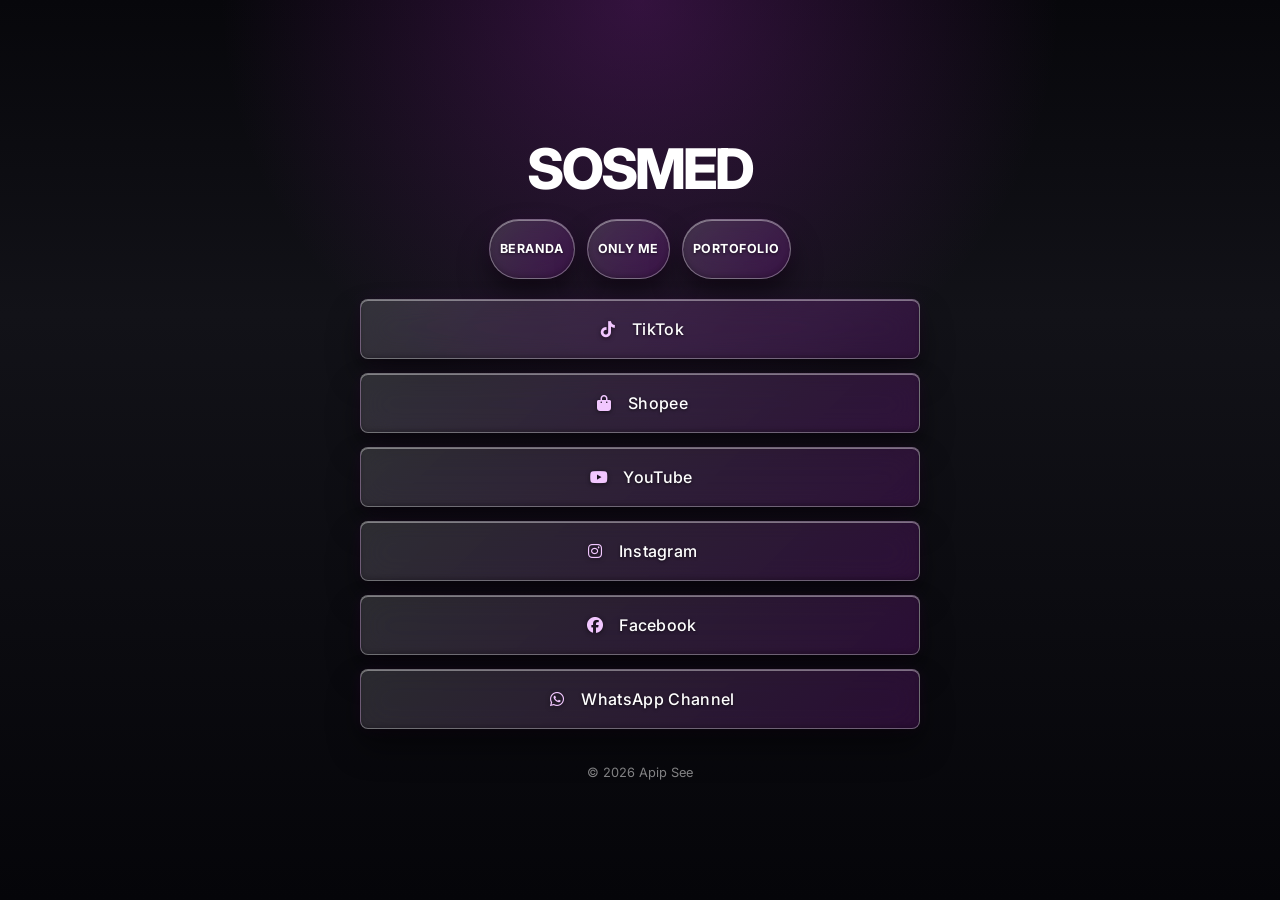
<file: index.html>
<!DOCTYPE html>
<html lang="en">
  <head>
    <meta charset="UTF-8" />
    <meta name="viewport" content="width=device-width, initial-scale=1.0" />
    <title>Sosmed — Apip See</title>
    <meta name="description" content="Apip See's social media links." />
    <meta name="theme-color" content="#000000" />

    <link rel="icon" type="image/png" href="assets/img/favicon.png" />
    <link rel="preconnect" href="https://fonts.googleapis.com" />
    <link rel="preconnect" href="https://fonts.gstatic.com" crossorigin />
    <link
      href="https://fonts.googleapis.com/css2?family=Inter:wght@400;500;600;700;800&display=swap"
      rel="stylesheet"
    />
    <link rel="stylesheet" href="assets/css/style.css?v=5" />
    <link
      rel="stylesheet"
      href="https://cdnjs.cloudflare.com/ajax/libs/font-awesome/6.7.2/css/all.min.css"
    />
  </head>
  <body>
    <main class="container">
      <section class="profile" aria-label="Social media links">
        <h1 class="sosmed-title">Sosmed</h1>
        <div class="profile-actions home-actions">
          <a
            class="social-button home-button"
            href="https://apipsee.github.io/apip_see/"
            aria-label="Kembali ke halaman beranda"
            title="Beranda"
          >
            <span>BERANDA</span>
          </a>
          <a
            class="social-button home-button"
            href="https://apipsee.github.io/ONLY-ME/"
            aria-label="Buka halaman Only Me"
            title="Only Me"
          >
            <span>ONLY ME</span>
          </a>
          <a
            class="social-button home-button"
            href="https://apipsee.github.io/OTHER/"
            aria-label="Buka halaman Portofolio"
            title="Portofolio"
          >
            <span>PORTOFOLIO</span>
          </a>
        </div>
      </section>

      <div class="social-wrapper">
        <section class="social-links" aria-label="Social media links">
          <a
            class="social-button"
            href="https://www.tiktok.com/@apip_see?_r=1&_t=ZS-998VnwN2Xdh"
            target="_blank"
            rel="noopener noreferrer"
            aria-label="Visit Apip See on TikTok"
          >
            <i class="fa-brands fa-tiktok" aria-hidden="true"></i>
            <span>TikTok</span>
          </a>

          <a
            class="social-button"
            href="https://id.shp.ee/r84qjd7h?fromSource=copy_link&smtt=0.0.9"
            target="_blank"
            rel="noopener noreferrer"
            aria-label="Visit Apip See on Shopee"
          >
            <i class="fa-solid fa-bag-shopping" aria-hidden="true"></i>
            <span>Shopee</span>
          </a>

          <a
            class="social-button"
            href="https://youtube.com/@apip_see?si=nrTDx19M_37WhkHU"
            target="_blank"
            rel="noopener noreferrer"
            aria-label="Visit Apip See on YouTube"
          >
            <i class="fa-brands fa-youtube" aria-hidden="true"></i>
            <span>YouTube</span>
          </a>

          <a
            class="social-button"
            href="https://www.instagram.com/apip_see?igsi=MWdwaXJvemthZ3NyNg%3D%3D&utm_source=qr"
            target="_blank"
            rel="noopener noreferrer"
            aria-label="Visit Apip See on Instagram"
          >
            <i class="fa-brands fa-instagram" aria-hidden="true"></i>
            <span>Instagram</span>
          </a>

          <a
            class="social-button"
            href="https://www.facebook.com/ApipSee"
            target="_blank"
            rel="noopener noreferrer"
            aria-label="Visit Apip See on Facebook"
          >
            <i class="fa-brands fa-facebook" aria-hidden="true"></i>
            <span>Facebook</span>
          </a>

          <a
            class="social-button"
            href="https://whatsapp.com/channel/0029Vb8eyr71CYoKvcGhv90O"
            target="_blank"
            rel="noopener noreferrer"
            aria-label="Visit Apip See WhatsApp Channel"
          >
            <i class="fa-brands fa-whatsapp" aria-hidden="true"></i>
            <span>WhatsApp Channel</span>
          </a>
        </section>
      </div>

      <footer class="site-footer">© 2026 Apip See</footer>
    </main>
  </body>
</html>
</file>
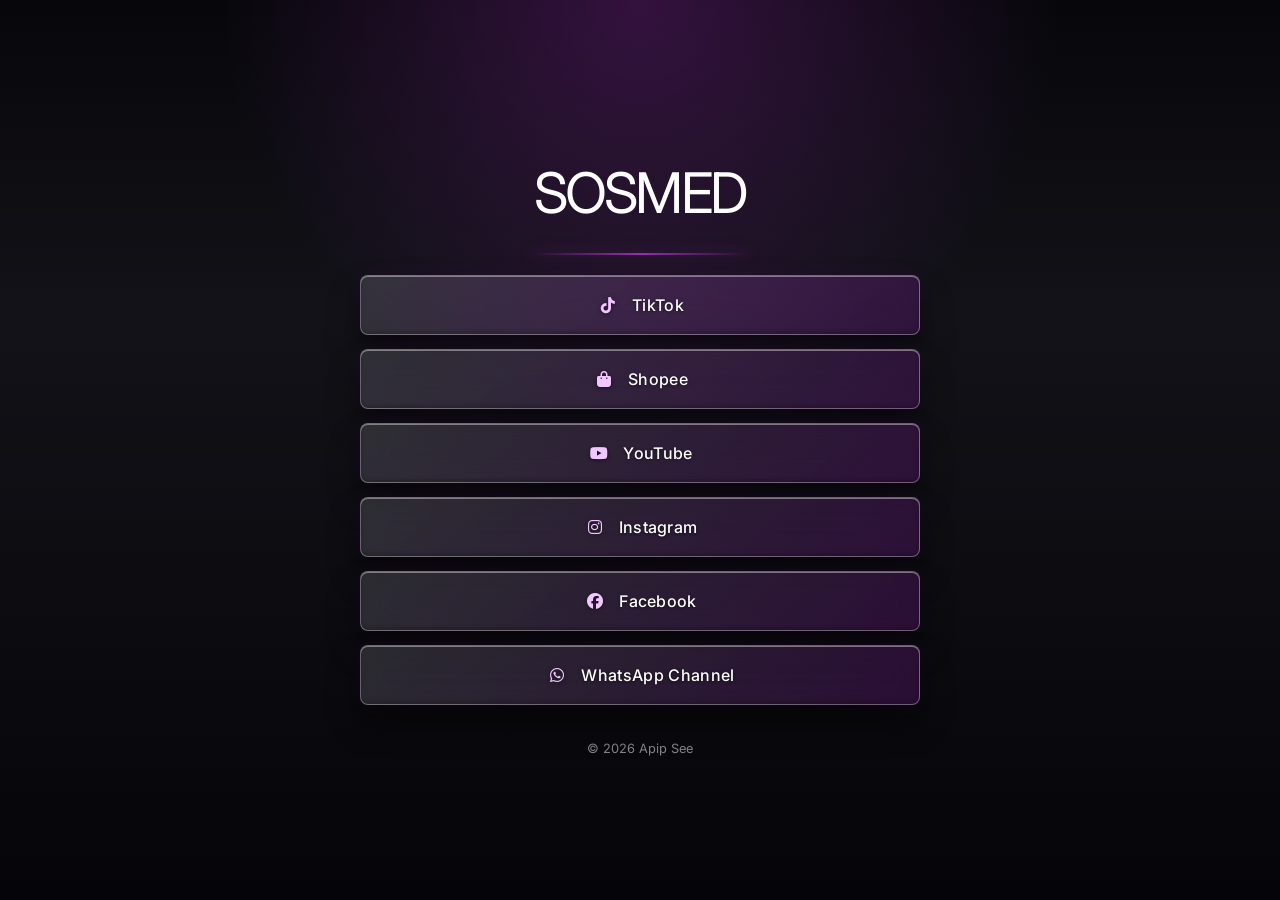
<file: sosmed.html>
<!DOCTYPE html>
<html lang="en">
  <head>
    <meta charset="UTF-8" />
    <meta name="viewport" content="width=device-width, initial-scale=1.0" />
    <title>Sosmed — Apip See</title>
    <meta name="description" content="Apip See's social media links." />
    <meta name="theme-color" content="#000000" />

    <link rel="icon" type="image/png" href="assets/img/favicon.png" />
    <link rel="preconnect" href="https://fonts.googleapis.com" />
    <link rel="preconnect" href="https://fonts.gstatic.com" crossorigin />
    <link
      href="https://fonts.googleapis.com/css2?family=Inter:wght@400;500;600;700;800&display=swap"
      rel="stylesheet"
    />
    <link rel="stylesheet" href="assets/css/style.css?v=2" />
    <link
      rel="stylesheet"
      href="https://cdnjs.cloudflare.com/ajax/libs/font-awesome/6.7.2/css/all.min.css"
    />
  </head>
  <body>
    <main class="container">
      <section class="profile" aria-label="Social media links">
        <h1>Sosmed</h1>
        <div class="section-divider" aria-hidden="true"></div>
      </section>

      <div class="social-wrapper">
        <section class="social-links" aria-label="Social media links">
          <a
            class="social-button"
            href="https://www.tiktok.com/@apip_see?_r=1&_t=ZS-998VnwN2Xdh"
            target="_blank"
            rel="noopener noreferrer"
            aria-label="Visit Apip See on TikTok"
          >
            <i class="fa-brands fa-tiktok" aria-hidden="true"></i>
            <span>TikTok</span>
          </a>

          <a
            class="social-button"
            href="https://id.shp.ee/r84qjd7h?fromSource=copy_link&smtt=0.0.9"
            target="_blank"
            rel="noopener noreferrer"
            aria-label="Visit Apip See on Shopee"
          >
            <i class="fa-solid fa-bag-shopping" aria-hidden="true"></i>
            <span>Shopee</span>
          </a>

          <a
            class="social-button"
            href="https://youtube.com/@apip_see?si=nrTDx19M_37WhkHU"
            target="_blank"
            rel="noopener noreferrer"
            aria-label="Visit Apip See on YouTube"
          >
            <i class="fa-brands fa-youtube" aria-hidden="true"></i>
            <span>YouTube</span>
          </a>

          <a
            class="social-button"
            href="https://www.instagram.com/apip_see?igsi=MWdwaXJvemthZ3NyNg%3D%3D&utm_source=qr"
            target="_blank"
            rel="noopener noreferrer"
            aria-label="Visit Apip See on Instagram"
          >
            <i class="fa-brands fa-instagram" aria-hidden="true"></i>
            <span>Instagram</span>
          </a>

          <a
            class="social-button"
            href="https://www.facebook.com/ApipSee"
            target="_blank"
            rel="noopener noreferrer"
            aria-label="Visit Apip See on Facebook"
          >
            <i class="fa-brands fa-facebook" aria-hidden="true"></i>
            <span>Facebook</span>
          </a>

          <a
            class="social-button"
            href="https://whatsapp.com/channel/0029Vb8eyr71CYoKvcGhv90O"
            target="_blank"
            rel="noopener noreferrer"
            aria-label="Visit Apip See WhatsApp Channel"
          >
            <i class="fa-brands fa-whatsapp" aria-hidden="true"></i>
            <span>WhatsApp Channel</span>
          </a>
        </section>
      </div>

      <footer class="site-footer">© 2026 Apip See</footer>
    </main>
  </body>
</html>
</file>
<file: assets/css/style.css>
/* =========================================
   GLOBAL RESET
========================================= */
* {
  box-sizing: border-box;
}

html {
  scroll-behavior: smooth;
  width: 100%;
  overflow-x: hidden;
}

body {
  margin: 0;
  min-height: 100vh;
  display: flex;
  align-items: center;
  justify-content: center;
  background:
    radial-gradient(circle at top, rgba(155, 43, 180, 0.3), transparent 38%),
    linear-gradient(180deg, #07070b 0%, #121218 35%, #050509 100%);
  color: #ffffff;
  font-family: "Inter", Arial, sans-serif;
  line-height: 1.5;
  width: 100%;
  overflow-x: hidden;
}

img {
  max-width: 100%;
  display: block;
}

/* =========================================
   MAIN CONTAINER
========================================= */
.container {
  width: min(100%, 600px);
  margin: 32px auto;
  padding: 28px 20px 18px;
}

/* =========================================
   PROFILE SECTION
========================================= */
.profile {
  text-align: center;
  opacity: 0;
  transform: translateY(12px);
  animation: fadeUp 0.65s ease forwards;
}

.profile-image {
  width: 160px;
  height: 160px;
  object-fit: cover;
  border-radius: 50%;
  margin: 0 auto 20px;
}

h1 {
  margin: 0;
  font-size: clamp(2.4rem, 7vw, 3.5rem);
  font-family: "Righteous", "Inter", sans-serif;
  font-weight: 400;
  text-transform: uppercase;
  letter-spacing: -0.05em;
}

.sosmed-title {
  font-family: "Inter", Arial, sans-serif;
  font-weight: 800;
}

.profile-actions {
  display: flex;
  justify-content: center;
  align-items: center;
  gap: 12px;
}

.home-actions {
  margin-top: 8px;
}

.profile .me-button {
  display: flex;
  grid-template-columns: none;
  width: auto;
  min-height: 42px;
  margin: 12px 0 0;
  padding: 0 12px;
  gap: 0;
  border: 1px solid rgba(155, 43, 180, 0.9);
  border-radius: 999px;
  background: rgba(155, 43, 180, 0.22);
  box-shadow: 0 0 8px rgba(155, 43, 180, 0.62), inset 0 0 8px rgba(155, 43, 180, 0.2);
  animation: none;
}

.profile .me-button:hover,
.profile .me-button:focus-visible {
  background: rgba(155, 43, 180, 0.38);
  border-color: #9B2BB4;
  box-shadow: 0 0 12px rgba(155, 43, 180, 0.78), inset 0 0 10px rgba(155, 43, 180, 0.28);
}

.profile .me-button i {
  display: none;
}

.profile .me-button span {
  font-size: 0.78rem;
  font-weight: 700;
  letter-spacing: 0.04em;
}

.profile .home-button {
  display: inline-flex;
  align-items: center;
  justify-content: center;
  gap: 4px;
  width: auto;
  min-width: 76px;
  height: 27px;
  margin: 0;
  padding: 0 10px;
  border: 1px solid rgba(155, 43, 180, 0.9);
  border-radius: 999px;
  background: rgba(155, 43, 180, 0.22);
  box-shadow: 0 0 8px rgba(155, 43, 180, 0.62), inset 0 0 8px rgba(155, 43, 180, 0.2);
  color: #fff;
  text-decoration: none;
  animation: none;
}

.profile .home-button:hover,
.profile .home-button:focus-visible {
  background: rgba(155, 43, 180, 0.38);
  border-color: #9B2BB4;
  box-shadow: 0 0 12px rgba(155, 43, 180, 0.78), inset 0 0 10px rgba(155, 43, 180, 0.28);
}

.profile .home-button span {
  display: inline-block;
  font-size: 0.78rem;
  font-weight: 700;
  letter-spacing: 0.04em;
}

.profile .sosmed-button {
  display: flex;
  grid-template-columns: none;
  width: auto;
  min-height: 42px;
  margin: 12px 0 0;
  padding: 0 14px;
  border: 1px solid rgba(155, 43, 180, 0.9);
  border-radius: 999px;
  background: rgba(155, 43, 180, 0.22);
  box-shadow: 0 0 8px rgba(155, 43, 180, 0.62), inset 0 0 8px rgba(155, 43, 180, 0.2);
  animation: none;
}

.profile .sosmed-button:hover,
.profile .sosmed-button:focus-visible {
  background: rgba(155, 43, 180, 0.38);
  border-color: #9B2BB4;
  box-shadow: 0 0 12px rgba(155, 43, 180, 0.78), inset 0 0 10px rgba(155, 43, 180, 0.28);
}

.profile .sosmed-button span {
  font-size: 0.72rem;
  font-weight: 700;
  letter-spacing: 0.04em;
}

.profile .other-button {
  display: flex;
  grid-template-columns: none;
  width: auto;
  min-height: 42px;
  margin: 12px 0 0;
  padding: 0 14px;
  border: 1px solid rgba(155, 43, 180, 0.9);
  border-radius: 999px;
  background: rgba(155, 43, 180, 0.22);
  box-shadow: 0 0 8px rgba(155, 43, 180, 0.62), inset 0 0 8px rgba(155, 43, 180, 0.2);
  animation: none;
}

.profile .other-button:hover,
.profile .other-button:focus-visible {
  background: rgba(155, 43, 180, 0.38);
  border-color: #9B2BB4;
  box-shadow: 0 0 12px rgba(155, 43, 180, 0.78), inset 0 0 10px rgba(155, 43, 180, 0.28);
}

.profile .other-button span {
  font-size: 0.72rem;
  font-weight: 700;
  letter-spacing: 0.04em;
}

.section-divider {
  width: min(100%, 220px);
  height: 2px;
  margin: 18px auto 0;
  border-radius: 999px;
  background: linear-gradient(
    90deg,
    rgba(155, 43, 180, 0),
    rgba(155, 43, 180, 1),
    rgba(155, 43, 180, 0)
  );
  box-shadow: 0 0 14px rgba(155, 43, 180, 0.42);
}

.catalog-divider {
  margin-top: 18px;
}

.section-label {
  margin-top: 14px;
  margin-bottom: 10px;
  text-align: center;
  color: rgba(255, 255, 255, 0.72);
  font-size: 0.72rem;
  font-weight: 700;
  letter-spacing: 0.22em;
  text-transform: uppercase;
}

.other-links {
  display: flex;
  flex-direction: column;
  gap: 14px;
}

.final-divider {
  margin-top: 18px;
}

.only-me {
  margin-top: 14px;
  margin-bottom: 10px;
}

.only-me-links {
  display: flex;
  flex-direction: column;
  gap: 14px;
}

.apk-links,
.product-links {
  display: flex;
  flex-direction: column;
  row-gap: 24px;
}

.apk-links .social-button,
.product-links .social-button {
  background: #9B2BB4;
  border-color: #9B2BB4;
}

.apk-links .social-button:hover,
.apk-links .social-button:focus-visible,
.product-links .social-button:hover,
.product-links .social-button:focus-visible {
  background: #9B2BB4;
  border-color: #9B2BB4;
}

.download-guide-link {
  margin: 0 0 24px;
}

.download-guide .guide-header {
  text-align: center;
}

.download-guide .guide-back {
  display: inline-flex;
  width: auto;
  min-height: 42px;
  margin-bottom: 20px;
  padding: 8px 16px;
}

.download-guide .guide-header h1 {
  font-size: clamp(2rem, 7vw, 3rem);
}

.download-guide .guide-header p,
.guide-note {
  color: rgba(255, 255, 255, 0.75);
}

.guide-section {
  margin-top: 22px;
  padding: 18px;
  border: 1px solid rgba(155, 43, 180, 0.3);
  border-radius: 12px;
  background: rgba(255, 255, 255, 0.04);
}

.guide-section h2 {
  margin: 0 0 10px;
  font-size: 1.1rem;
}

.guide-section ol {
  margin: 0;
  padding-left: 22px;
  color: rgba(255, 255, 255, 0.82);
}

.guide-section li + li {
  margin-top: 8px;
}

.guide-note {
  margin: 20px 0 0;
  font-size: 0.9rem;
}


.profile-description {
  margin: 8px 0 0;
  font-size: clamp(1rem, 2vw, 1.2rem);
  color: rgba(255, 255, 255, 0.8);
}

/* =========================================
   SOCIAL LINKS
========================================= */
.social-wrapper {
  margin-top: 20px;
  margin-bottom: 18px;
}

.apk-wrapper {
  margin-top: 32px;
}

.social-links {
  display: flex;
  flex-direction: column;
  gap: 14px;
}

.social-button {
  display: grid;
  grid-template-columns: 24px auto;
  align-items: center;
  justify-content: center;
  gap: 12px;
  width: 100%;
  min-height: 60px;
  padding: 14px 18px;
  background: #9B2BB4;
  border: 1px solid #9B2BB4;
  border-radius: 8px;
  color: #ffffff;
  text-decoration: none;
  cursor: pointer;
  opacity: 1;
  transform: translateY(0) scale(1);
  animation: buttonEntryBounce 0.6s cubic-bezier(0.22, 1, 0.36, 1) forwards;
  transition: transform 0.2s ease, border-color 0.2s ease, box-shadow 0.2s ease;
}

.social-button:nth-child(1) { animation-delay: 0.08s; }
.social-button:nth-child(2) { animation-delay: 0.14s; }
.social-button:nth-child(3) { animation-delay: 0.20s; }
.social-button:nth-child(4) { animation-delay: 0.26s; }
.social-button:nth-child(5) { animation-delay: 0.32s; }

.social-button:hover,
.social-button:focus-visible {
  transform: translateY(-2px);
  background: #9B2BB4;
  border-color: #9B2BB4;
}

.social-button:active {
  transform: scale(0.98);
}

.social-button:focus-visible {
  outline: 2px solid #9B2BB4;
  outline-offset: 4px;
}

.social-button i,
.social-button .social-icon {
  display: flex;
  align-items: center;
  justify-content: center;
  width: 24px;
  height: 24px;
  text-align: center;
  line-height: 1;
  color: rgba(155, 43, 180, 0.95);
  flex-shrink: 0;
}

.social-button .social-icon {
  object-fit: contain;
}

.social-button span {
  font-size: 1rem;
  font-weight: 500;
  letter-spacing: 0.02em;
}

/* =========================================
   PAGE ENTRANCE ANIMATIONS
========================================= */
@keyframes fadeUp {
  from {
    opacity: 0;
    transform: translateY(12px);
  }

  to {
    opacity: 1;
    transform: translateY(0);
  }
}

@keyframes buttonEntryBounce {
  0% {
   opacity: 1;
   transform: translateY(0) scale(1);
  }

  30% {
   transform: translateY(-6px) scale(1.02);
  }

  60% {
   transform: translateY(2px) scale(0.995);
  }

  100% {
   opacity: 1;
   transform: translateY(0) scale(1);
  }
}

/* =========================================
   CLICK BOUNCE ANIMATION
========================================= */
@keyframes buttonBounce {
  0% {
    transform: scale(1);
  }

  30% {
    transform: scale(0.96);
  }

  60% {
    transform: scale(1.03);
  }

  100% {
    transform: scale(1);
  }
}

.social-button.bounce {
  animation: buttonBounce 0.35s ease;
}

@media (prefers-reduced-motion: reduce) {
  .social-button,
  .social-button.bounce {
    animation: none;
    transition: none;
  }
}

/* =========================================
   FOOTER
========================================= */
.site-footer {
  margin-top: 22px;
  padding-top: 12px;
  text-align: center;
  font-size: 0.8rem;
  color: rgba(255, 255, 255, 0.5);
}

/* =========================================
   RESPONSIVE DESIGN
========================================= */
@media (max-width: 600px) {
  body {
    padding: 20px 14px;
  }

  .container {
    margin: 0;
    width: 100%;
    padding: 24px 16px 16px;
  }

  .profile-image {
    width: 136px;
    height: 136px;
  }

  .social-button {
    min-height: 58px;
    padding: 12px 14px;
  }
}

/* Glass surfaces with bright, readable labels. */
.social-button,
.apk-links .social-button,
.product-links .social-button,
.profile .me-button,
.profile .home-button,
.profile .sosmed-button,
.profile .other-button {
  color: #ffffff;
  background: linear-gradient(135deg, rgba(255, 255, 255, 0.14), rgba(112, 24, 132, 0.32));
  border: 1px solid rgba(255, 255, 255, 0.32);
  box-shadow:
    0 18px 32px rgba(0, 0, 0, 0.42),
    0 5px 12px rgba(0, 0, 0, 0.24),
    0 0 18px rgba(155, 43, 180, 0.12),
    inset 0 1px 0 rgba(255, 255, 255, 0.4),
    inset 0 -2px 4px rgba(0, 0, 0, 0.18);
  -webkit-backdrop-filter: blur(16px) saturate(150%);
  backdrop-filter: blur(16px) saturate(150%);
  transition: transform 0.2s ease, border-color 0.2s ease, box-shadow 0.2s ease, background 0.2s ease;
}

.social-button:hover,
.social-button:focus-visible,
.apk-links .social-button:hover,
.apk-links .social-button:focus-visible,
.product-links .social-button:hover,
.product-links .social-button:focus-visible,
.profile .me-button:hover,
.profile .me-button:focus-visible,
.profile .home-button:hover,
.profile .home-button:focus-visible,
.profile .sosmed-button:hover,
.profile .sosmed-button:focus-visible,
.profile .other-button:hover,
.profile .other-button:focus-visible {
  color: #ffffff;
  background: linear-gradient(135deg, rgba(255, 255, 255, 0.23), rgba(112, 24, 132, 0.48));
  border-color: rgba(255, 255, 255, 0.58);
  box-shadow:
    0 24px 40px rgba(0, 0, 0, 0.5),
    0 8px 18px rgba(0, 0, 0, 0.3),
    0 0 24px rgba(155, 43, 180, 0.26),
    inset 0 1px 0 rgba(255, 255, 255, 0.58),
    inset 0 -2px 5px rgba(0, 0, 0, 0.16);
  transform: translateY(-3px);
}

.social-button i,
.social-button .social-icon {
  color: #f2c7ff;
  filter: drop-shadow(0 1px 2px rgba(0, 0, 0, 0.55));
}

.social-button span {
  color: #ffffff;
  text-shadow: 0 1px 3px rgba(0, 0, 0, 0.55);
}

.guide-section {
  border-color: rgba(255, 255, 255, 0.24);
  background: linear-gradient(135deg, rgba(255, 255, 255, 0.09), rgba(112, 24, 132, 0.12));
  box-shadow:
    0 20px 38px rgba(0, 0, 0, 0.36),
    0 6px 14px rgba(0, 0, 0, 0.2),
    inset 0 1px 0 rgba(255, 255, 255, 0.2),
    inset 0 -2px 6px rgba(0, 0, 0, 0.14);
  -webkit-backdrop-filter: blur(18px) saturate(140%);
  backdrop-filter: blur(18px) saturate(140%);
}

.guide-section:hover {
  transform: translateY(-2px);
  box-shadow:
    0 26px 44px rgba(0, 0, 0, 0.42),
    0 8px 18px rgba(0, 0, 0, 0.24),
    inset 0 1px 0 rgba(255, 255, 255, 0.24),
    inset 0 -2px 6px rgba(0, 0, 0, 0.12);
}
</file>
